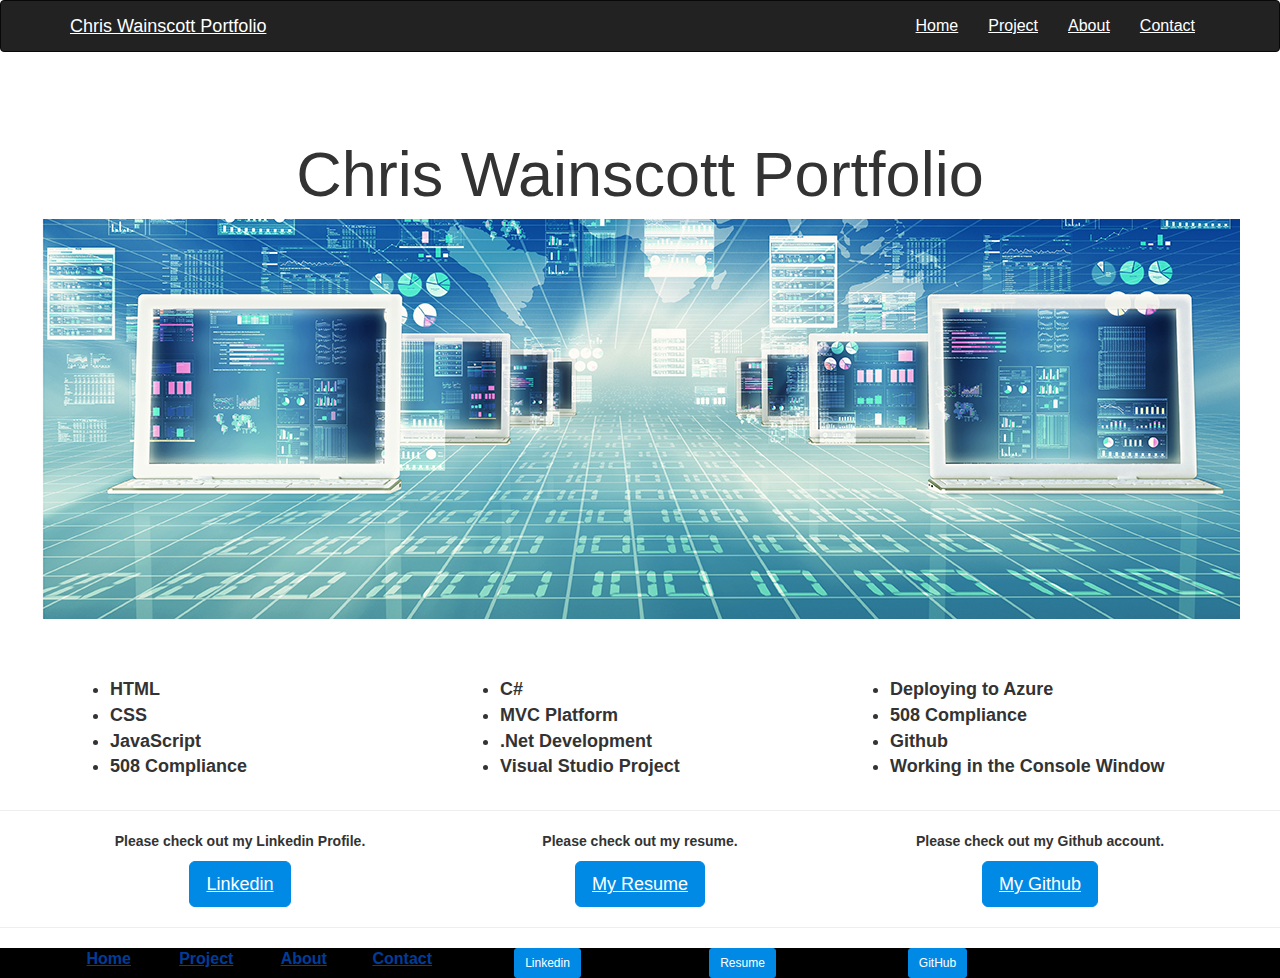
<file: index.html>
<!DOCTYPE html>
<html lang="en">
<head>
<meta charset="utf-8">
<meta http-equiv="X-UA-Compatible" content="IE=edge">
<meta name="viewport" content="width=device-width, initial-scale=1">
<title>Chris Wainscott Portfolio</title>

<!-- Bootstrap -->
<link rel="stylesheet" href="css/bootstrap.css">
<link rel="stylesheet" href="css/index.css">
<style type="text/css">
.text {
	font-size: 16px;
	font-style: normal;
	font-weight: bold;
	color: #FFFFFF;
	background-color: black;
	text-align: left;
	text-indent: 10px;
	vertical-align: middle;
	word-spacing: 15px;
}


</style>

<!-- HTML5 shim and Respond.js for IE8 support of HTML5 elements and media queries -->
<!-- WARNING: Respond.js doesn't work if you view the page via file:// -->
<!--[if lt IE 9]>
      <script src="https://oss.maxcdn.com/html5shiv/3.7.2/html5shiv.min.js"></script>
      <script src="https://oss.maxcdn.com/respond/1.4.2/respond.min.js"></script>
    <![endif]-->
</head>
<body id="wrapper">


<nav class="navbar navbar-default navbar-inverse">
  <div class="container"> 
    <!-- Brand and toggle get grouped for better mobile display -->
    <div class="navbar-header">
      <button type="button" class="navbar-toggle collapsed" data-toggle="collapse" data-target="#bs-example-navbar-collapse-1" aria-expanded="false"> <span class="sr-only">Toggle navigation</span> <span class="icon-bar"></span> <span class="icon-bar"></span> <span class="icon-bar"></span> </button>
      <a class="navbar-brand" >Chris Wainscott Portfolio</a> </div>
    
    <!-- Collect the nav links, forms, and other content for toggling -->
    <div class="collapse navbar-collapse" id="bs-example-navbar-collapse-1" style="font-size: 16px " >
      
      <ul class="nav navbar-nav navbar-right">
        <li><a href="index.html">Home</a> </li>
        <li><a href="project.html">Project</a> </li>
        <li><a href="about.html">About</a> </li>
        <li><a href="contact.html">Contact</a> </li>
      </ul>
    </div>
    <!-- /.navbar-collapse --> 
  </div>
  <!-- /.container-fluid --> 
</nav>
<div class="container" id="wrapper">
  <div class="row" id="wrapper">
    <div class="col-lg-12" id="wrapper">
      <div class="jumbotron" id="wrapper">
        <h1 class="text-center">Chris Wainscott Portfolio</h1>

        <img src="images/index top image.jpg" alt="" width="1200" class="img-responsive image-fill"> </div>
    </div>
  </div>
</div><strong>
<div class="container" >
  <div class="row" id="qualifications" style="font-size:18px" style="padding-left:10px">
	<div class="text-left col-sm-4">
         <ul>
            <li>HTML</li> 
            <li>CSS</li> 
            <li>JavaScript</li> 
            <li>508 Compliance</li>
          </ul>
          </div>
          <div class="text-left col-sm-4">
      		<ul>
            <li>C#</li> 
            <li>MVC Platform</li> 
            <li>.Net Development</li> 
            <li>Visual Studio Project</li>
          </ul>
          </div>
          <div class="text-left col-sm-4">
          <ul>
            <li>Deploying to Azure</li> 
            <li>508 Compliance</li> 
            <li>Github</li> 
            <li>Working in the Console Window</li>
          </ul>
         </div>
        </div>
       </div>
       </strong>
       <hr>
<div class="container" id="wrapper">
  <div class="row">
    <div class="text-center col-sm-4">
     
      <p><b>Please check out my Linkedin Profile.</b></p>
      <a href="https://www.linkedin.com/in/chriswainscott" target="_blank" class="btn btn-info btn-lg" role="button">Linkedin</a></div>
    <div class="text-center col-sm-4">
      
      <p><b>Please check out my resume.</b></p>
      <a href="https://drive.google.com/open?id=0B7J9PQBE6vRjYjExbmlyMFpXVFd0UHJiN1VxZ0RMaTFJZFBZ" target="_blank" class="btn btn-info btn-lg" role="button">My Resume</a></div>
       <div class="text-center col-sm-4">
      
      <p><b>Please check out my Github account.</b></p>
      <a href="https://github.com/chriswainscott" target="_blank" class="btn btn-info btn-lg" role="button">My Github</a></div>
  </div>
</div>
<hr>
<footer class="text" id="wrapper">
	<div class="container">
	  <div class="row">
    		<div class="text-center col-sm-1">
                <a href="index.html">Home</a> 
			 </div>
             <div class="text-center col-sm-1">
                <a href="project.html">Project</a> 
			 </div>
              <div class="text-center col-sm-1">
                <a href="about.html">About</a> 
			 </div>
             <div class="text-center col-sm-1"> 
                <a href="contact.html">Contact</a>
              </div>
        	  		
                    <div class="text-center col-sm-2">
                        <a href="https://www.linkedin.com/in/chriswainscott" target="_blank">
                     	 	<button type="button" class="btn btn-info btn-sm">Linkedin</button></a></div>
        			 <div class="text-center col-sm-2">
                         <a href="https://drive.google.com/open?id=0B7J9PQBE6vRjYjExbmlyMFpXVFd0UHJiN1VxZ0RMaTFJZFBZ" target=			                            "_blank">
                    	 	<button type="button" class="btn btn-info btn-sm">Resume</button></a></div>
                    <div class="text-center col-sm-2">
                    	 <a href="https://github.com/chriswainscott" target="_blank">
                     		 <button type="button" class="btn btn-info btn-sm">GitHub</button></a></div>
              </div>
 		</div>
</footer>

<!-- jQuery (necessary for Bootstrap's JavaScript plugins) --> 
<script src="js/jquery-1.11.3.min.js"></script> 
<!-- Include all compiled plugins (below), or include individual files as needed --> 
<script src="js/bootstrap.js"></script>
</body>
</html>
</file>
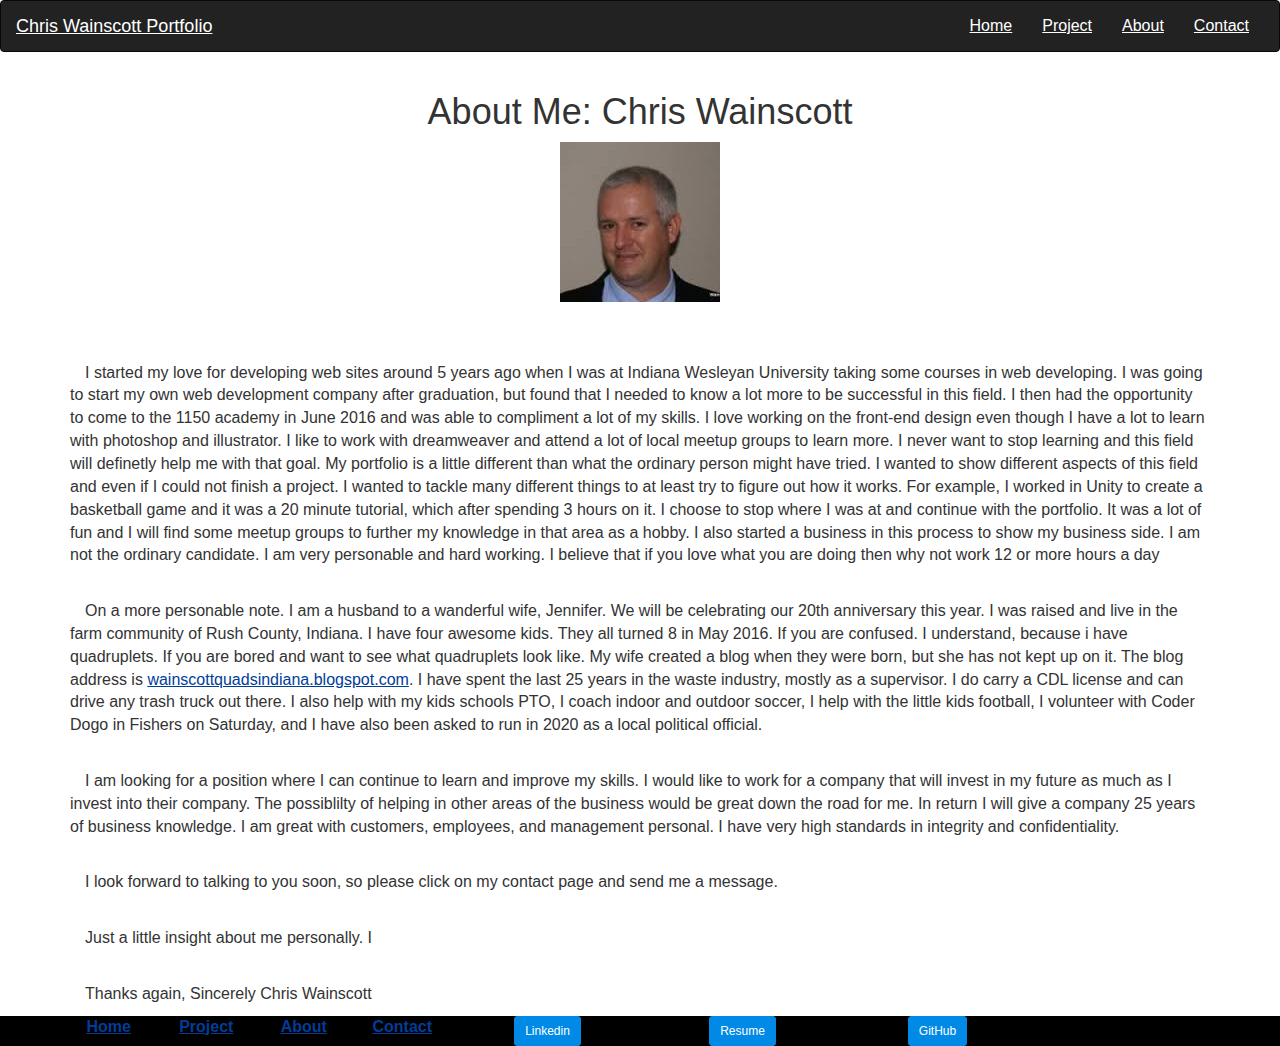
<file: about.html>
<!DOCTYPE html>
<html lang="en">
<head>
<meta charset="utf-8">
<meta http-equiv="X-UA-Compatible" content="IE=edge">
<meta name="viewport" content="width=device-width, initial-scale=1">
<title>Chris Wainscott Portfolio</title>

<!-- Bootstrap -->
<link rel="stylesheet" href="css/bootstrap.css">
<link rel="stylesheet" href="css/index.css">
<link rel="stylesheet" href="css/about.css">
<style type="text/css">
.text {
	font-size: 16px;
	font-style: normal;
	font-weight: bold;
	color: #FFFFFF;
	background-color: black;
	text-align: left;
	text-indent: 10px;
	vertical-align: middle;
	word-spacing: 15px;
}
p {
	text-indent:15px;
}
</style>

<!-- HTML5 shim and Respond.js for IE8 support of HTML5 elements and media queries -->
<!-- WARNING: Respond.js doesn't work if you view the page via file:// -->
<!--[if lt IE 9]>
      <script src="https://oss.maxcdn.com/html5shiv/3.7.2/html5shiv.min.js"></script>
      <script src="https://oss.maxcdn.com/respond/1.4.2/respond.min.js"></script>
    <![endif]-->
</head>
<body>
<nav class="navbar navbar-default navbar-inverse">
  <div class="container-fluid"> 
    <!-- Brand and toggle get grouped for better mobile display -->
    <div class="navbar-header">
      <button type="button" class="navbar-toggle collapsed" data-toggle="collapse" data-target="#bs-example-navbar-collapse-1" aria-expanded="false"> <span class="sr-only">Toggle navigation</span> <span class="icon-bar"></span> <span class="icon-bar"></span> <span class="icon-bar"></span> </button>
      <a class="navbar-brand" >Chris Wainscott Portfolio</a> </div>
    
    <!-- Collect the nav links, forms, and other content for toggling -->
    <div class="collapse navbar-collapse" id="bs-example-navbar-collapse-1" style="font-size: 16px">
      
      <ul class="nav navbar-nav navbar-right">
        <li><a href="index.html">Home</a> </li>
        <li><a href="project.html">Project</a> </li>
        <li><a href="about.html">About</a> </li>
        <li><a href="contact.html">Contact</a> </li>
      </ul>
    </div>
    <!-- /.navbar-collapse --> 
  </div>
  <!-- /.container-fluid --> 
</nav>
<div class="container">
	  <div class="row">
    		<div class="text-center col-lg-12">
<h1>About Me: Chris Wainscott</h1>
<img src="images/My Photo.jpg" width="160" height="160"  alt=""/>
</div></div></div>
<br><br><br>
<div class="container">
	  <div class="row">
    		<div class="text-center col-lg-12" style="font-size: 16px; text-align: left;">
            <p >
    I started my love for developing web sites around 5 years ago when I was at Indiana Wesleyan University taking some courses in web developing. I was going to start my own web development company after graduation, but found that I needed to know a lot more to be successful in this field. I then had the opportunity to come to the 1150 academy in June 2016 and was able to compliment a lot of my skills. I love working on the front-end design even though I have a lot to learn with photoshop and illustrator. I like to work with dreamweaver and attend a lot of local meetup groups to learn more. I never want to stop learning and this field will definetly help me with that goal. My portfolio is a little different than what the ordinary person might have tried. I wanted to show different aspects of this field and even if I could not finish a project. I wanted to tackle many different things to at least try to figure out how it works. For example, I worked in Unity to create a basketball game and it was a 20 minute tutorial, which after spending 3 hours on it. I choose to stop where I was at and continue with the portfolio. It was a lot of fun and I will find some meetup groups to further my knowledge in that area as a hobby. I also started a business in this process to show my business side. I am not the ordinary candidate. I am very personable and hard working. I believe that if you love what you are doing then why not work 12 or more hours a day </p><br><p>
    On a more personable note. I am a husband to a wanderful wife, Jennifer. We will be celebrating our 20th anniversary this year. I was raised and live in the farm community of Rush County, Indiana. I have four awesome kids. They all turned 8 in May 2016. If you are confused. I understand, because i have quadruplets. If you are bored and want to see what quadruplets look like. My wife created a blog when they were born, but she has not kept up on it. The blog address is <a href="wainscottquadsindiana.blogspot.com/">wainscottquadsindiana.blogspot.com</a>. I have spent the last 25 years in the waste industry, mostly as a supervisor. I do carry a CDL license and can drive any trash truck out there. I also help with my kids schools PTO, I coach indoor and outdoor soccer, I help with the little kids football, I volunteer with Coder Dogo in Fishers on Saturday, and  I have also been asked to run in 2020 as a local political official. 
</p><br><p>
    I am looking for a position where I can continue to learn and improve my skills. I would like to work for a company that will invest in my future as much as I invest into their company. The possiblilty of helping in other areas of the business would be great down the road for me. In return I will give a company 25 years of business knowledge. I am great with customers, employees, and management personal. I have very high standards in integrity and confidentiality.
    </p><br><p>
     I look forward to talking to you soon, so please click on my contact page and send me a message. 
</p><br><p>
  Just a little insight about me personally. I 
    </p><br><p>
    Thanks again, Sincerely Chris Wainscott
</p>
</div>
</div>
</div>
<footer class="text">
	<div class="container">
	  <div class="row">
    		<div class="text-center col-sm-1">
                <a href="index.html">Home</a> 
	    </div>
             <div class="text-center col-sm-1">
                <a href="project.html">Project</a> 
	    </div>
              <div class="text-center col-sm-1">
                <a href="about.html">About</a> 
	    </div>
        <div class="text-center col-sm-1"> 
                <a href="contact.html">Contact</a>
        </div>
        	  	<div class="text-center col-sm-2">
                        <a href="https://www.linkedin.com/in/chriswainscott" target="_blank">
                     	 	<button type="button" class="btn btn-info btn-sm">Linkedin</button></a>			                </div>
        	      <div class="text-center col-sm-2">
                         <a href="https://drive.google.com/open?id=0B7J9PQBE6vRjYjExbmlyMFpXVFd0UHJiN1VxZ0RMaTFJZFBZ" target=			                            "_blank">
                    	 	<button type="button" class="btn btn-info btn-sm">Resume</button></div>				                            </a>
        <div class="text-center col-sm-2">
                    	 <a href="https://github.com/chriswainscott" target="_blank">
	    <button type="button" class="btn btn-info btn-sm">GitHub</button></div></a>
      </div>
  </div>
</footer>
<!-- jQuery (necessary for Bootstrap's JavaScript plugins) --> 
<script src="js/jquery-1.11.3.min.js"></script> 
<!-- Include all compiled plugins (below), or include individual files as needed --> 
<script src="js/bootstrap.js"></script>
</body>
</html>
</file>
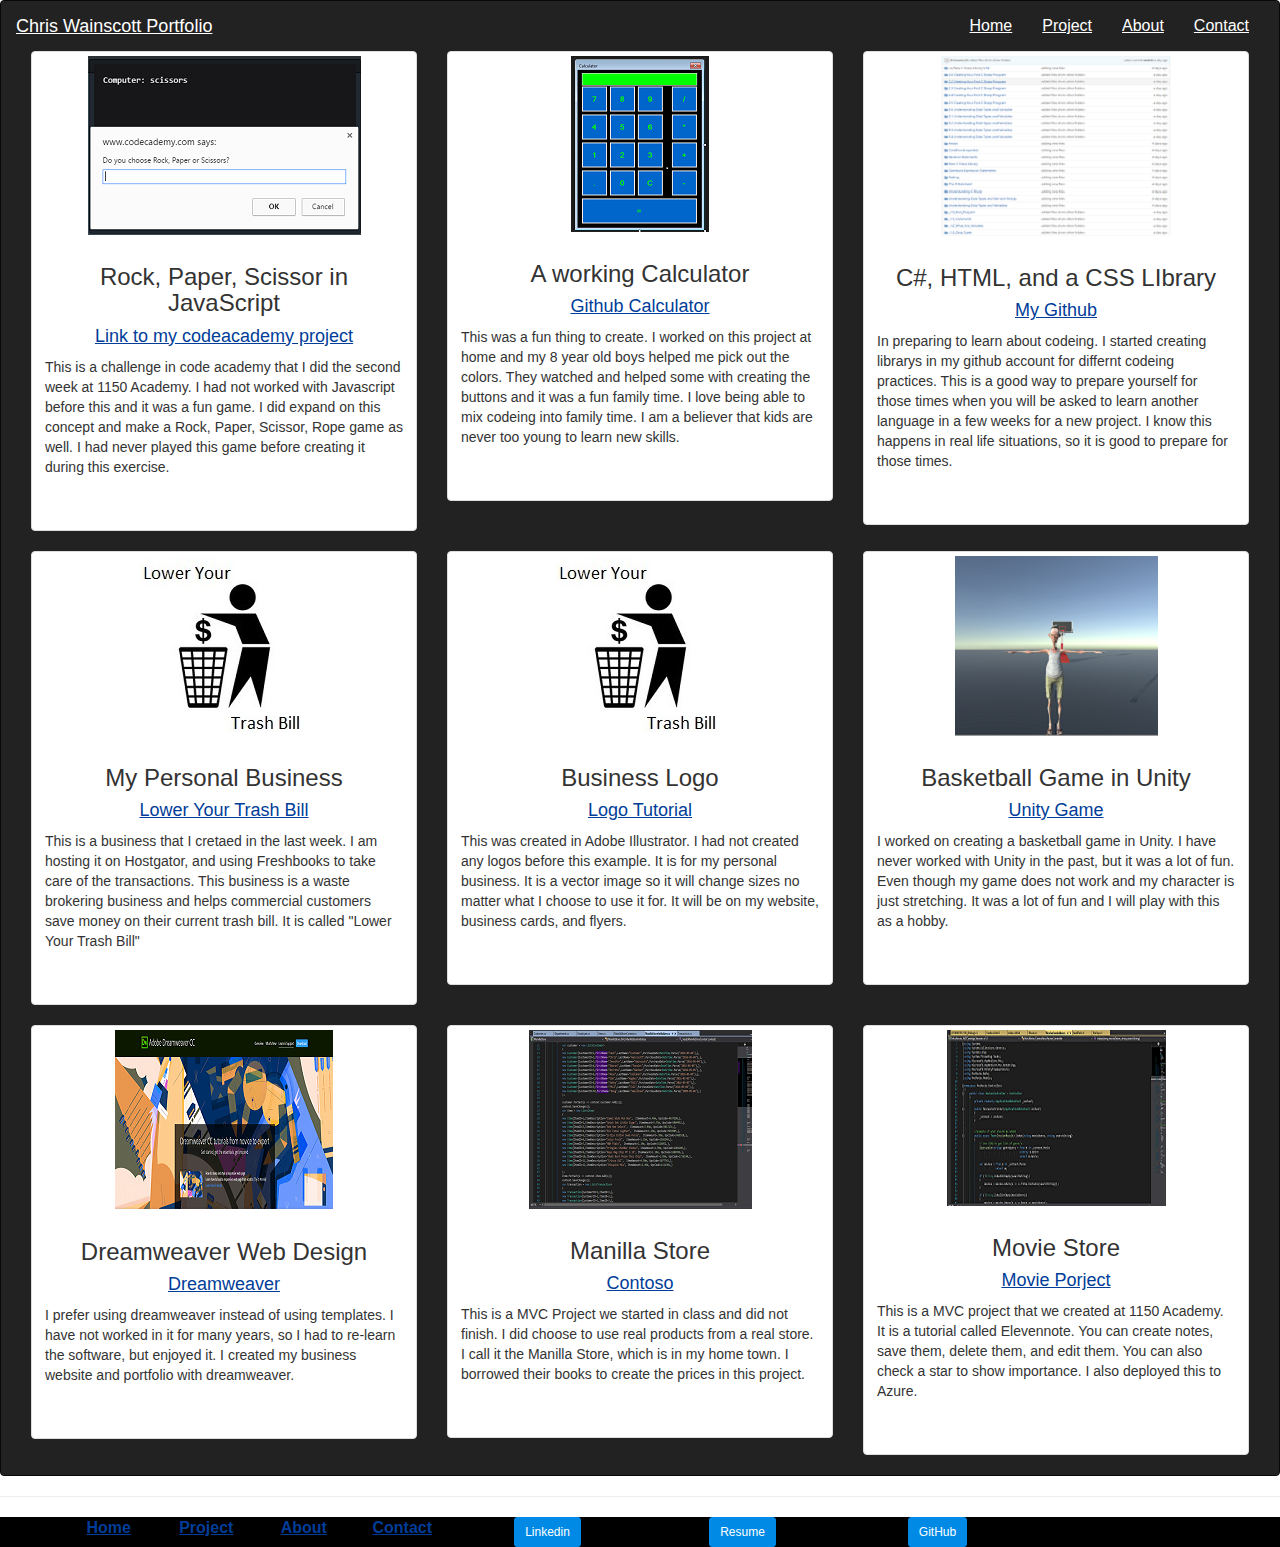
<file: project.html>
<!DOCTYPE html>
<html lang="en">
<head>
<meta charset="utf-8">
<meta http-equiv="X-UA-Compatible" content="IE=edge">
<meta name="viewport" content="width=device-width, initial-scale=1">
<title>Chris Wainscott Portfolio</title>

<!-- Bootstrap -->
<link rel="stylesheet" href="css/bootstrap.css">
<link rel="stylesheet" href="css/index.css">
<style type="text/css">
.text {
	font-size: 16px;
	font-style: normal;
	font-weight: bold;
	color: #FFFFFF;
	background-color: black;
	text-align: left;
	text-indent: 10px;
	vertical-align: middle;
	word-spacing: 15px;
}
</style>

<!-- HTML5 shim and Respond.js for IE8 support of HTML5 elements and media queries -->
<!-- WARNING: Respond.js doesn't work if you view the page via file:// -->
<!--[if lt IE 9]>
      <script src="https://oss.maxcdn.com/html5shiv/3.7.2/html5shiv.min.js"></script>
      <script src="https://oss.maxcdn.com/respond/1.4.2/respond.min.js"></script>
    <![endif]-->
</head>
<body>
<nav class="navbar navbar-default navbar-inverse">
  <div class="container-fluid"> 
    <!-- Brand and toggle get grouped for better mobile display -->
    <div class="navbar-header">
      <button type="button" class="navbar-toggle collapsed" data-toggle="collapse" data-target="#bs-example-navbar-collapse-1" aria-expanded="false"> <span class="sr-only">Toggle navigation</span> <span class="icon-bar"></span> <span class="icon-bar"></span> <span class="icon-bar"></span> </button>
      <a class="navbar-brand" >Chris Wainscott Portfolio</a> </div>
    
    <!-- Collect the nav links, forms, and other content for toggling -->
    <div class="collapse navbar-collapse" id="bs-example-navbar-collapse-1" style="font-size: 16px">
      
      <ul class="nav navbar-nav navbar-right">
        <li><a href="index.html">Home</a> </li>
        <li><a href="project.html">Project</a> </li>
        <li><a href="about.html">About</a> </li>
        <li><a href="contact.html">Contact</a> </li>
      </ul>
    </div>
    <div class="container-fluid">
      <div class="row">
        <div class="col-md-4">
          <div class="thumbnail"><a href="https://www.codecademy.com/en/courses/javascript-beginner-en-Bthev-mskY8/1/4?curriculum_id=506324b3a7dffd00020bf661" target="_blank"><img src="images/Rock, Paper, Scissors, Rope.png" alt="Thumbnail Image 1"></a>
            <div class="caption">
              <h3>Rock, Paper, Scissor in JavaScript</h3>
              <h4><a href="https://www.codecademy.com/en/courses/javascript-beginner-en-Bthev-mskY8/1/4?curriculum_id=506324b3a7dffd00020bf661" target="_blank">Link to my codeacademy project</a></h4>
              <p>This is a challenge in code academy that I did the second week at 1150 Academy. I had not worked with Javascript before this and it was a fun game. I did expand on this concept and make a Rock, Paper, Scissor, Rope game as well. I had never played this game before creating it during this exercise. </p>
              <p>&nbsp;</p>
            </div>
          </div>
        </div>
          <div class="col-md-4">
          <div class="thumbnail"><a href="https://github.com/chriswainscott/calculator.git" target="_blank"><img src="images/Calculator.png" alt="Thumbnail Image 1"></a>
            <div class="caption">
              <h3>A working Calculator</h3>
              <h4><a href="https://github.com/chriswainscott/calculator.git" target="_blank">Github Calculator</a></h4>
              <p>This was a fun thing to create. I worked on this project at home and my 8 year old boys helped me pick out the colors. They watched and helped some with creating the buttons and it was a fun family time. I love being able to mix codeing into family time. I am a believer that kids are never too young to learn new skills. </p>
             <p>&nbsp;</p>
            </div>
          </div>
        </div>
        <div class="col-md-4">
          <div class="thumbnail"><a href="https://github.com/chriswainscott/New-C-Sharp-Library.git" target="_blank"><img src="images/C Sharp Library.png" alt="Thumbnail Image 1"></a>
            <div class="caption">
              <h3>C#, HTML, and a  CSS LIbrary</h3>
               <h4><a href="https://github.com/chriswainscott" target="_blank">My Github</a></h4>
              <p>In preparing to learn about codeing. I started creating librarys in my github account for differnt codeing practices. This is a good way to prepare yourself for those times when you will be asked to learn another language in a few weeks for a new project. I know this happens in real life situations, so it is good to prepare for those times.  </p>
              
              <p>&nbsp;</p>
              
            </div>
          </div>
        </div>
          </div>
        </div>
         <div class="container-fluid">
     			 <div class="row">
         <div class="col-md-4">
          <div class="thumbnail"><a href="images/Trash Logo thumbnail.jpg" target="_blank"><img src="images/Trash Logo thumbnail.jpg" alt="Thumbnail Image 1"></a>
            <div class="caption">
              <h3>My Personal Business</h3>
              <h4><a href="www.loweryourtrashbill.com" target="_blank">Lower Your Trash Bill</a></h4>
              <p>This is a business that I cretaed in the last week. I am hosting it on Hostgator, and using Freshbooks to take care of the transactions. This business is a waste brokering business and helps commercial customers save money on their current trash bill. It is called "Lower Your Trash Bill"</p>
             <p>&nbsp;</p> 
            </div>
          </div>
        </div>
          <div class="col-md-4">
          <div class="thumbnail"><a href="https://www.youtube.com/watch?v=KJeoZ2-eoQ8" target="_blank"><img src="images/Trash Logo thumbnail.jpg" alt="Thumbnail Image 1"></a>
            <div class="caption">
              <h3>Business Logo</h3>
              <h4><a href="https://www.youtube.com/watch?v=KJeoZ2-eoQ8" target="_blank">Logo Tutorial</a></h4>
              <p>This was created in Adobe Illustrator. I had not created any logos before this example. It is for my personal business. It is a vector image so it will change sizes no matter what I choose to use it for. It will be on my website, business cards, and flyers. </p>
              <p>&nbsp;</p>
            </div>
          </div>
        </div>
        
        <div class="col-md-4">
          <div class="thumbnail"><a href="https://github.com/chriswainscott/Unity-Game.git" target="_blank"><img src="images/Unity Picture.png" alt="Thumbnail Image 1"></a>
            <div class="caption">
              <h3>Basketball Game in Unity</h3>
              	<h4><a href="https://github.com/chriswainscott/Unity-Game.git" target="_blank">Unity Game</a></h4>
              <p>I worked on creating a basketball game in Unity. I have never worked with Unity in the past, but it was a lot of fun. Even though my game does not work and my character is just stretching. It was a lot of fun and I will play with this as a hobby.</p>
              <p>&nbsp;</p>
            </div>
          </div>
        </div>
      </div>
    </div>
     <div class="container-fluid">
     			 <div class="row">
         <div class="col-md-4">
          <div class="thumbnail"><a href="https://helpx.adobe.com/dreamweaver/tutorials.html" target="_blank"><img src="images/Dreamweaver.png" alt="Thumbnail Image 1"></a>
            <div class="caption">
              <h3>Dreamweaver Web Design</h3>
              <h4><a href="https://helpx.adobe.com/dreamweaver/tutorials.html" target="_blank">Dreamweaver</a></h4>
              <p> I prefer using dreamweaver instead of using templates. I have not worked in it for many years, so I had to re-learn the software, but enjoyed it. I created my business website and portfolio with dreamweaver. </p>
              <p>&nbsp;</p>
            </div>
          </div>
        </div>
        <div class="col-md-4">
          <div class="thumbnail"><a href="https://github.com/chriswainscott/ManillaStore.git" target="_blank"><img src="images/Manilla Store.png" alt="Thumbnail Image 1"></a>
            <div class="caption">
              <h3>Manilla Store</h3>
              <h4><a href="https://github.com/chriswainscott/ManillaStore.git" target="_blank">Contoso</a></h4>
              <p>This is a MVC Project we started in class and did not finish. I did choose to use real products from a real store. I call it the Manilla Store, which is in my home town. I borrowed their books to create the prices in this project. </p>
              <p>&nbsp;</p>
            </div>
          </div>
        </div>
        <div class="col-md-4">
          <div class="thumbnail"><a href="https://github.com/chriswainscott/MvcMovie.git" target="_blank"><img src="images/MVC Project.png" alt="Thumbnail Image 1"></a>
            <div class="caption">
              <h3>Movie Store</h3>
              <h4><a href="https://github.com/chriswainscott/MvcMovie.git" target="_blank">Movie Porject</a></h4>
              <p>This is a MVC project that we created at 1150 Academy. It is a  tutorial called Elevennote. You can  create notes, save them, delete them, and edit them. You can also check a star to show importance. I also deployed this to Azure.  </p>
              <p>&nbsp;</p>
            </div>
          </div>
        </div>
      </div>
    </div>
    <!-- /.navbar-collapse --> 
  </div>
  <!-- /.container-fluid --> 
</nav>
<hr>
<footer class="text">
	<div class="container">
	  <div class="row">
    		<div class="text-center col-sm-1">
                <a href="index.html">Home</a> 
	    </div>
             <div class="text-center col-sm-1">
                <a href="project.html">Project</a> 
	    </div>
              <div class="text-center col-sm-1">
                <a href="about.html">About</a> 
	    </div>
        <div class="text-center col-sm-1"> 
                <a href="contact.html">Contact</a>
        </div>
        	  <div class="text-center col-sm-2">
                        <a href="https://www.linkedin.com/in/chriswainscott" target="_blank">
                     	 	<button type="button" class="btn btn-info btn-sm">Linkedin</button></a></div>
        		 <div class="text-center col-sm-2">
                         <a href="https://drive.google.com/open?id=0B7J9PQBE6vRjYjExbmlyMFpXVFd0UHJiN1VxZ0RMaTFJZFBZ" target=			                            "_blank">
                    	 	<button type="button" class="btn btn-info btn-sm">Resume</button></a></div>
                  <div class="text-center col-sm-2">
                    	 <a href="https://github.com/chriswainscott" target="_blank">
                     		 <button type="button" class="btn btn-info btn-sm">GitHub</button></a></div>
      </div>
 		</div>
</footer>
<!-- jQuery (necessary for Bootstrap's JavaScript plugins) --> 
<script src="js/jquery-1.11.3.min.js"></script> 
<!-- Include all compiled plugins (below), or include individual files as needed --> 
<script src="js/bootstrap.js"></script>
</body>
</html>
</file>
<file: css/index.css>
h4,h3 {text-align:center;
}



nav {
}
.navbar.navbar-default {




}
.col-lg-12 .jumbotron .img-responsive.image-fill {
	width: 100%;
}
.image-fill {
}
#wrapper {
	padding-left: 0px;
	padding-right: 0px;
}
.jumbotron {
	background-color: white;
}

#wrapper {
}
#wrapper {
}
#wrapper {
}
</file>
<file: css/about.css>
/* CSS Document */
h1 {align-content:center
}
p {font-size:16;
text-indent:!important;
}
img {align-content:center}
</file>
